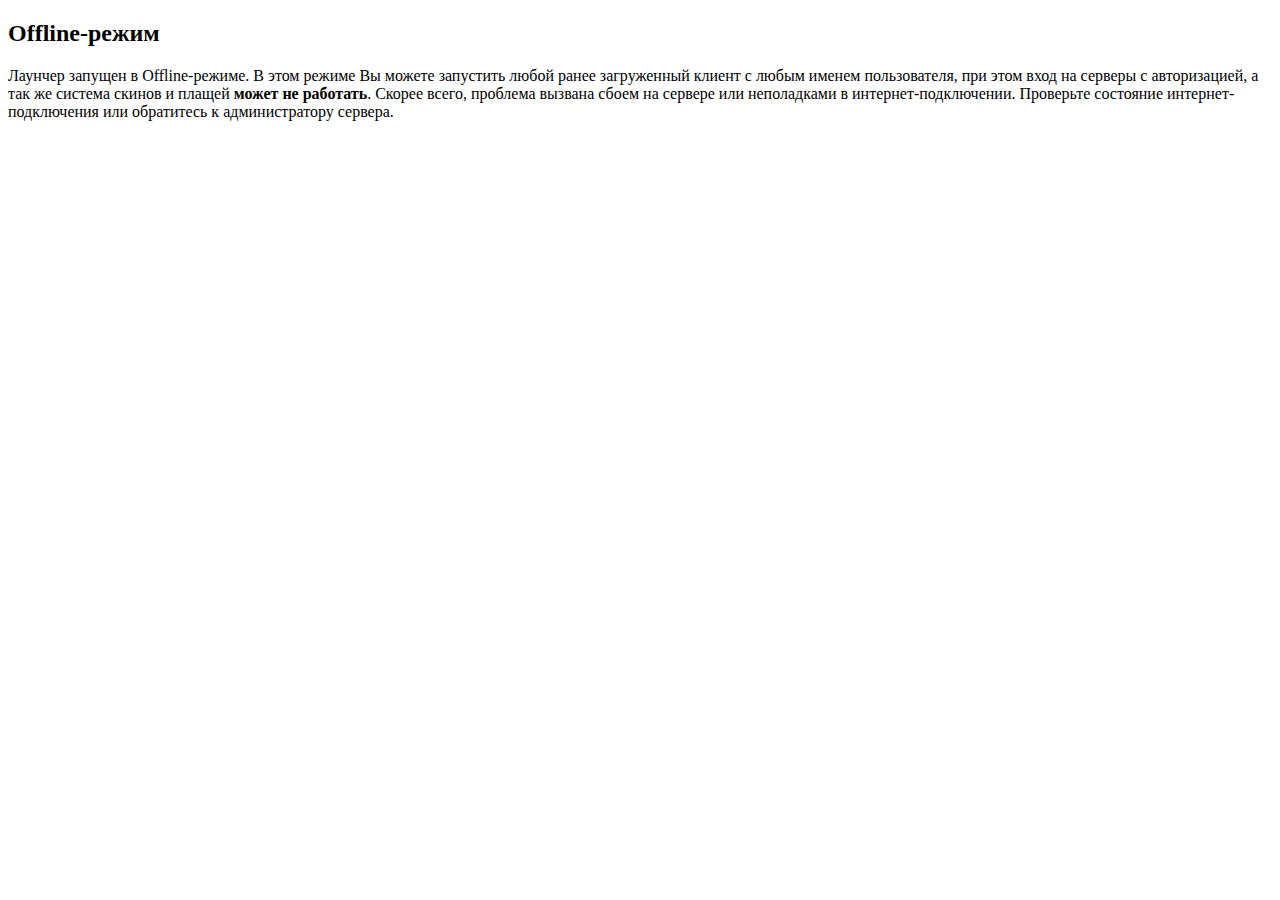
<file: Launcher/runtime/resources/launcher/runtime/dialog/overlay/offline/index.html>
<!DOCTYPE html>
<html>
	<head>
		<meta charset="UTF-8"/>
		<title>Offline-режим</title>
	</head>

	<body>
		<h2>Offline-режим</h2>
		Лаунчер запущен в Offline-режиме. В этом режиме Вы можете запустить любой ранее загруженный клиент
		с любым именем пользователя, при этом вход на серверы с авторизацией, а так же система скинов и плащей <b>может
		не работать</b>.
		Скорее всего, проблема вызвана сбоем на сервере или неполадками в интернет-подключении.
		Проверьте состояние интернет-подключения или обратитесь к администратору сервера.
	</body>
</html>
</file>
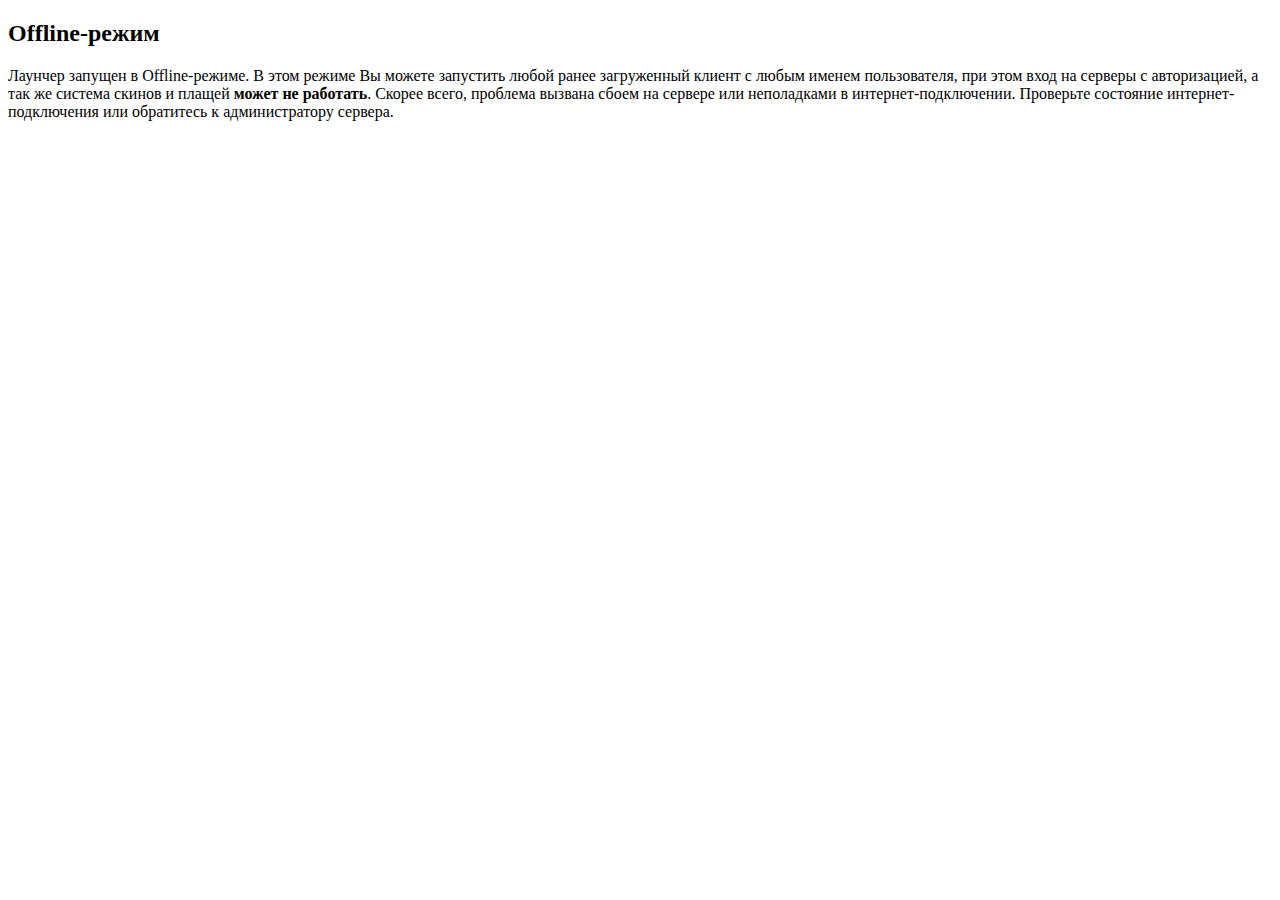
<file: Launcher/runtime/dialog/offline/offline.html>
<!DOCTYPE html>
<html>
	<head>
		<meta charset="UTF-8" />
		<title>Offline-режим</title>
	</head>
	
	<body>
		<h2>Offline-режим</h2>
		Лаунчер запущен в Offline-режиме. В этом режиме Вы можете запустить любой ранее загруженный клиент
		с любым именем пользователя, при этом вход на серверы с авторизацией, а так же система скинов и плащей <b>может не работать</b>.
		Скорее всего, проблема вызвана сбоем на сервере или неполадками в интернет-подключении.
		Проверьте состояние интернет-подключения или обратитесь к администратору сервера.
	</body>
</html>
</file>
